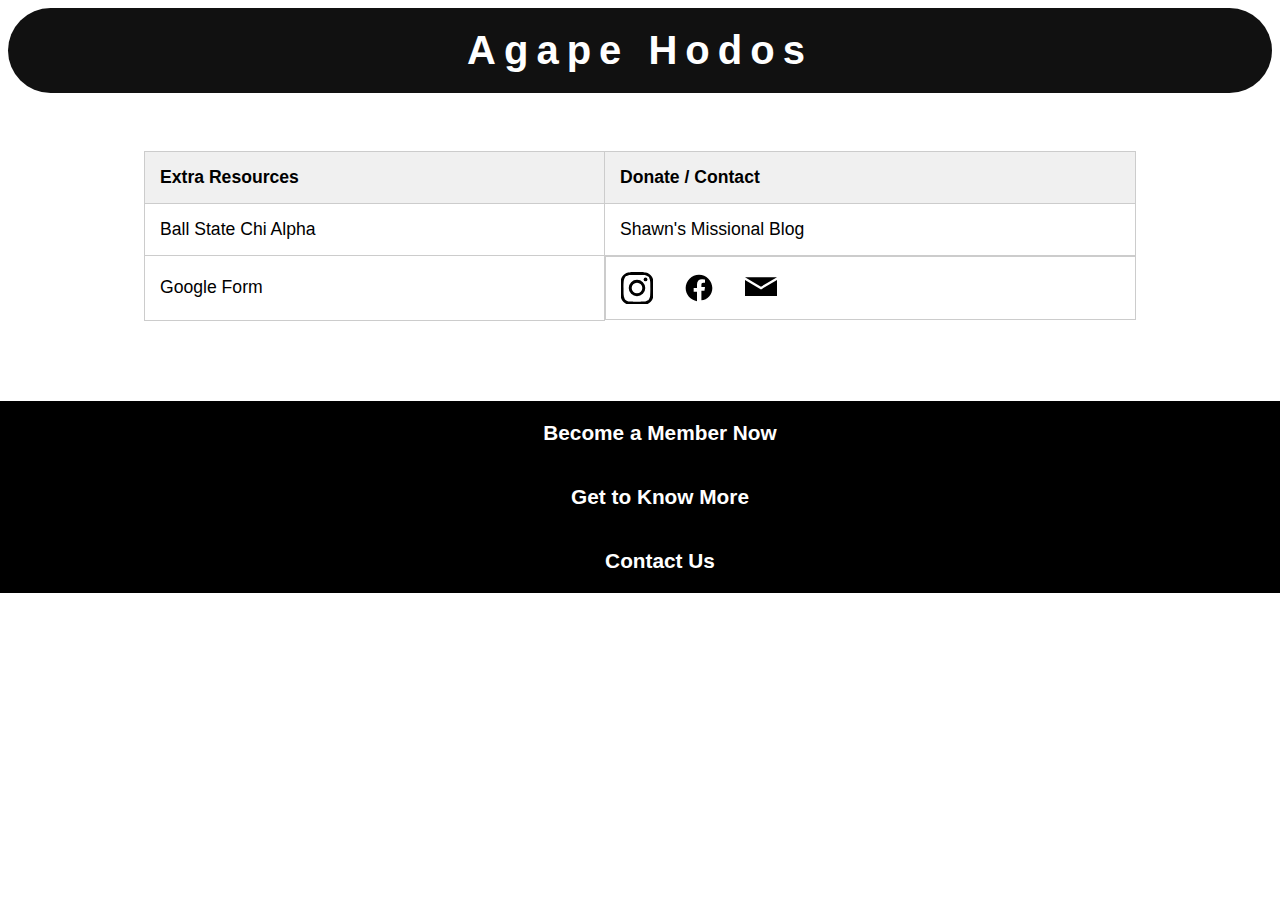
<file: agapehodosresources.html>
<!DOCTYPE html>
<html lang="en">
<head>
    <meta charset="UTF-8">
    <title>Resources - Agape Hodos</title>
    <link rel="stylesheet" href="style.css">
</head>
<body>

<!-- Header -->
<header class="company-header">
    <a href="index.html" style="text-decoration: none; color: inherit;">
        <h1>Agape Hodos</h1>
    </a>
</header>

<!-- Main content -->
<div class="resources-container">

    <table class="resources-table">
        <thead>
            <tr>
                <th>Extra Resources</th>
                <th>Donate / Contact</th>
            </tr>
        </thead>
        <tbody>
            <tr>
                <td>
                    <a href="https://www.bsuchialpha.com/" target="_blank">Ball State Chi Alpha</a>
                </td>
                <td>
                    <a href="https://hamesshawn08.wixsite.com/shawn-barker" target="_blank">Shawn's Missional Blog</a>
                </td>
            </tr>
            <tr>
                <td>
                    <a href="https://docs.google.com/forms/d/e/1FAIpQLScJ5B2NTZrxFyN70BJJHjbeOeMsstf8rqY0YCLqr2OQ0-gdhA/viewform?usp=header" target="_blank">Google Form</a>
                </td>
                <td style="display:flex; gap:15px; align-items:center;">
                    <!-- Instagram SVG -->
                    <a href="https://www.instagram.com/agape_hodos?igsh=MW91YWF2NXZhcm5xNg==" target="_blank">
                        <svg width="32" height="32" viewBox="0 0 24 24" fill="#000">
                            <path d="M12 2.2c3.2 0 3.6 0 4.9.1 1.2.1 1.9.3 2.3.5.6.2 1 .4 1.5.8s.5.9.7 1.5c.2.5.4 1.1.5 2.3.1 1.3.1 1.7.1 4.9s0 3.6-.1 4.9c-.1 1.2-.3 1.9-.5 2.3-.2.6-.4 1-.8 1.5s-.9.5-1.5.7c-.5.2-1.1.4-2.3.5-1.3.1-1.7.1-4.9.1s-3.6 0-4.9-.1c-1.2-.1-1.9-.3-2.3-.5-.6-.2-1-.4-1.5-.8s-.5-.9-.7-1.5c-.2-.5-.4-1.1-.5-2.3-.1-1.3-.1-1.7-.1-4.9s0-3.6.1-4.9c.1-1.2.3-1.9.5-2.3.2-.6.4-1 .8-1.5s.9-.5 1.5-.7c.5-.2 1.1-.4 2.3-.5 1.3-.1 1.7-.1 4.9-.1m0-2.2c-3.3 0-3.7 0-5 .1-1.3.1-2.2.3-3 .7-.8.4-1.5.9-2.1 1.5s-1.1 1.3-1.5 2.1c-.4.8-.6 1.7-.7 3-.1 1.3-.1 1.7-.1 5s0 3.7.1 5c.1 1.3.3 2.2.7 3 .4.8.9 1.5 1.5 2.1s1.3 1.1 2.1 1.5c.8.4 1.7.6 3 .7 1.3.1 1.7.1 5 .1s3.7 0 5-.1c1.3-.1 2.2-.3 3-.7.8-.4 1.5-.9 2.1-1.5s1.1-1.3 1.5-2.1c.4-.8.6-1.7.7-3 .1-1.3.1-1.7.1-5s0-3.7-.1-5c-.1-1.3-.3-2.2-.7-3-.4-.8-.9-1.5-1.5-2.1s-1.3-1.1-2.1-1.5c-.8-.4-1.7-.6-3-.7-1.3-.1-1.7-.1-5-.1z"/>
                            <path d="M12 5.8a6.2 6.2 0 1 0 0 12.4 6.2 6.2 0 0 0 0-12.4zm0 10.2a4 4 0 1 1 0-8 4 4 0 0 1 0 8z"/>
                            <circle cx="18.4" cy="5.6" r="1.4"/>
                        </svg>
                    </a>
                    <!-- Facebook SVG -->
                    <a href="https://www.facebook.com/profile.php?id=61584516463944" target="_blank">
                        <svg width="32" height="32" viewBox="0 0 24 24" fill="#000">
                            <path d="M22 12c0-5.5-4.5-10-10-10S2 6.5 2 12c0 5 3.7 9.1 8.5 9.9v-7h-2.5v-2.9h2.5V9.3c0-2.5 1.5-3.9 3.7-3.9 1.1 0 2.3.2 2.3.2v2.5h-1.2c-1.2 0-1.5.7-1.5 1.4v1.7h2.7l-.4 2.9h-2.3v7C18.3 21.1 22 17 22 12z"/>
                        </svg>
                    </a>
                    <!-- Email SVG -->
                    <a href="mailto:agapehodos@gmail.com">
                        <svg width="32" height="32" viewBox="0 0 24 24" fill="#000">
                            <path d="M12 13.065L0 6V18h24V6l-12 7.065zm12-9.065H0l12 7 12-7z"/>
                        </svg>
                    </a>
                </td>
            </tr>
        </tbody>
    </table>

</div>


<!-- Navigation buttons -->
<div class="return-home" style="margin-top:30px;">
    <a href="agapehodossignup.html" class="bottom-btn primary">Become a Member Now</a>
    <a href="agapehodosinfo.html" class="bottom-btn primary">Get to Know More</a>
    <a href="agapehodoscontact.html" class="bottom-btn primary">Contact Us</a>
</div>

</body>
</html>
</file>
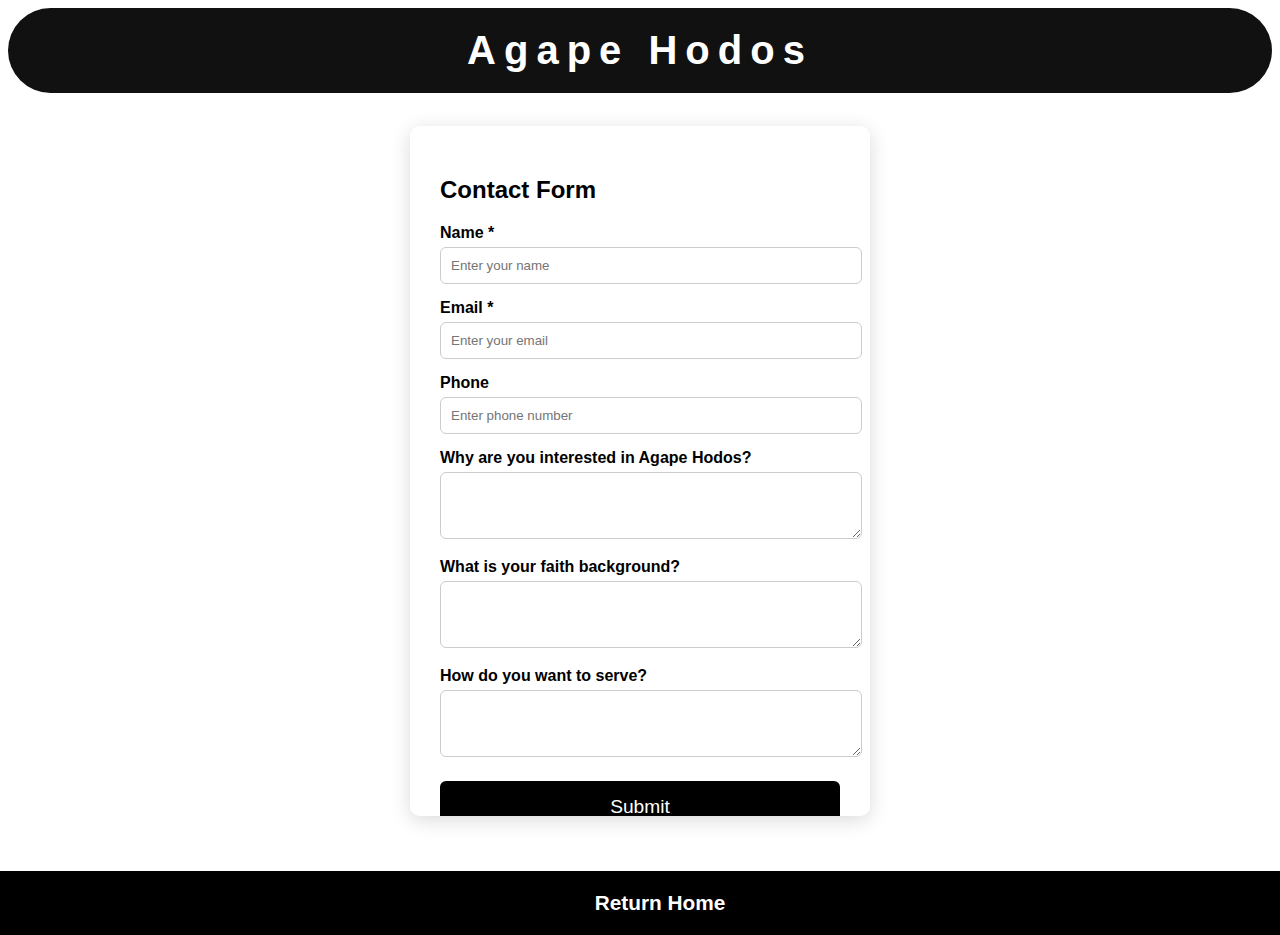
<file: agapehodossignup.html>
<!DOCTYPE html>
<html lang="en">
<head>
    <meta charset="UTF-8">
    <title>Sign Up - Agape Hodos</title>
    <link rel="stylesheet" href="style.css">
</head>
<body>

<!-- Header -->
<header class="company-header">
    <h1>Agape Hodos</h1>
</header>

<!-- Form Wrapper -->
<div class="signup-page">

    <form id="signupForm" class="signup-form">

        <h2>Contact Form</h2>

        <!-- Name -->
        <label>Name *</label>
        <input type="text" id="name" required pattern="[A-Za-z\s]+" placeholder="Enter your name">

        <!-- Email -->
        <label>Email *</label>
        <input type="email" id="email" required placeholder="Enter your email">

        <!-- Phone -->
        <label>Phone</label>
        <input type="tel" id="phone" pattern="[0-9\-+\s()]*" placeholder="Enter phone number">

        <!-- Questions -->
        <label>Why are you interested in Agape Hodos?</label>
        <textarea rows="3"></textarea>

        <label>What is your faith background?</label>
        <textarea rows="3"></textarea>

        <label>How do you want to serve?</label>
        <textarea rows="3"></textarea>

        <!-- Submit -->
        <button type="submit" class="submit-btn">Submit</button>

    </form>

</div>

<!-- Return Home Button -->
<div class="return-home">
    <a href="agapehodosmainhub.html" class="bottom-btn primary">Return Home</a>
</div>

<script src="signup.js"></script>

</body>
</html>
</file>
<file: style.css>
body {
    margin: 0;
    font-family: Arial, sans-serif;
}

/* Splash Screen */
#splash {
    position: fixed;
    width: 100%;
    height: 100vh;
    background: black;
    display: flex;
    justify-content: center;
    align-items: center;
    z-index: 9999;
    opacity: 1;
    transition: opacity 1.5s ease;
}

#splash.fade-out {
    opacity: 0;
    pointer-events: none;
}

#logo {
    width: 300px;
}

/* Main Content */
#main-content {
    display: none;
    padding: 40px;
}

.company-header {
    margin: 0.5rem;
    background-color: #111;
    color: white;
    text-align: center;
    padding: 20px 0;
    border-radius: 6rem;
}

.company-header h1 {
    margin: 0;
    font-size: 2.5rem;
    letter-spacing: .5rem;
}

.hub-sections {
    display: flex;
    justify-content: center;
    gap: 40px;
    padding: 20px;
    flex-wrap: wrap;
}

.hub-card {
    width: 300px;
    text-align: center;
}

.hub-card img {
    width: 100%;
    height: auto;
    border-radius: 10px;
}

.hub-card h3 {
    margin-top: 15px;
}

.hub-card p {
    color: #555;
}

.bottom-buttons {
    width: 100%;
    margin-top: 40px;
}

.bottom-btn {
    display: block;
    width: 100%;
    text-align: center;
    padding: 20px;
    text-decoration: none;
    font-size: 1.3rem;
    font-weight: bold;
}

.primary {
    background-color: black;
    color: white;
}

.bottom-btn:hover {
    opacity: 0.9;
}

@media (max-width: 768px) {
    .hub-sections {
        flex-direction: column;
        align-items: center;
        gap: 20px;
        padding: 10px;
    }

    .hub-card {
        width: 95%;
        max-width: 400px;
    }

    .bottom-btn {
        padding: 15px;
        font-size: 1.1rem;
    }
}

.info-container {
    display: flex;
    height: calc(100vh - 120px);
}


.info-left {
    width: 66.66%;
    display: flex;
    flex-direction: column;
}

.info-block {
    flex: 1;
    padding: 20px;
}

.image-row {
    display: flex;
    gap: 20px;
    margin-top: 20px;
}

.image-card {
    flex: 1;
    text-align: center;
}

.image-card img {
    width: 100%;
    border-radius: 10px;
}

.info-right {
    width: 33.33%;
    display: flex;
    flex-direction: column;
    height: 150%;
}

.beliefs-section {
    flex-grow: 1;
    padding: 20px;
    overflow-y: auto;
    border-left: 2px solid #ddd;
}

.info-buttons {
    display: flex;
    flex-direction: column;
    gap: 10px;
    padding: 10px;
}


.info-btn {
    text-decoration: none;
    text-align: center;
    padding: 20px;
    font-size: 1.2rem;
    font-weight: bold;
}

.info-btn.primary {
    background: black;
    color: white;
}

.info-btn.secondary {
    background: #ddd;
    color: black;
}

.info-btn:hover {
    opacity: 0.9;
}

@media (max-width: 768px) {

    .info-container {
        flex-direction: column;
        height: auto;
    }

    .info-left, .info-right {
        width: 100%;
    }

    .image-row {
        flex-direction: column;
        gap: 15px;
    }

    .image-card {
        width: 100%;
    }

    
    .beliefs-section {
        max-height: 300px;
        overflow-y: auto;
        border-left: none;
        border-top: 2px solid #ddd;
    }

    .info-buttons {
        flex-direction: column;
        gap: 10px;
        margin-top: 20px;
    }

    .info-btn {
        width: 100%;
        padding: 15px;
        font-size: 1.1rem;
    }
}

.contact-container {
    display: flex;
    flex-wrap: wrap;
    justify-content: center;
    gap: 30px;
    padding: 30px;
}

.staff-card {
    width: 280px;
    text-align: center;
    background: #f8f8f8;
    padding: 20px;
    border-radius: 10px;
}

.staff-card img {
    width: 100%;
    border-radius: 10px;
    margin-bottom: 15px;
}

.staff-card h3 {
    margin-bottom: 10px;
}

.return-home {
    width: 100%;
    margin-top: 30px;
}

@media (max-width: 768px) {
    .staff-card {
        width: 95%;
        max-width: 400px;
    }

    .contact-container {
        gap: 20px;
        padding: 20px;
    }

    .return-home {
        margin-top: 20px;
        text-align: center;
    }

    .return-home a {
        display: inline-block;
        width: 80%;
        padding: 15px;
        font-size: 1.2rem;
        text-decoration: none;
        background: black;
        color: white;
        border-radius: 8px;
    }

    .return-home a:hover {
        opacity: 0.9;
    }
}

.signup-page {
    display: flex;
    justify-content: center;
    align-items: center;
    height: calc(100vh - 160px);
}

.signup-form {
    width: 400px;
    max-height: 70vh;
    overflow-y: auto;
    background: white;
    padding: 30px;
    border-radius: 10px;
    box-shadow: 0 4px 20px rgba(0,0,0,0.15);
}

.signup-form label {
    display: block;
    margin-top: 15px;
    font-weight: bold;
}

.signup-form input,
.signup-form textarea {
    width: 100%;
    padding: 10px;
    margin-top: 5px;
    border-radius: 6px;
    border: 1px solid #ccc;
}

.submit-btn {
    width: 100%;
    margin-top: 20px;
    padding: 15px;
    font-size: 1.2rem;
    background: black;
    color: white;
    border: none;
    border-radius: 6px;
    cursor: pointer;
}

.submit-btn:hover {
    opacity: 0.9;
}

@media (max-width: 768px) {
    .signup-page {
        padding: 20px;
        height: auto;
        align-items: flex-start;
    }

    .signup-form {
        width: 95%;
        max-width: 450px;
        max-height: 80vh;
        padding: 20px;
    }

    .signup-form input,
    .signup-form textarea {
        font-size: 1rem;
        padding: 10px;
    }

    .submit-btn {
        padding: 15px;
        font-size: 1.1rem;
    }
}

.resources-container {
    display: flex;
    justify-content: center;
    padding: 50px 20px;
}

.resources-table {
    width: 80%;
    border-collapse: collapse;
    text-align: left;
    font-size: 1.1rem;
}

.resources-table th,
.resources-table td {
    border: 1px solid #ccc;
    padding: 15px;
}

.resources-table th {
    background-color: #f0f0f0;
}

.resources-table a {
    text-decoration: none;
    color: #000;
}

.resources-table a:hover {
    text-decoration: underline;
}

/* Icons styling */
.resources-table svg {
    margin-right: 15px;
    vertical-align: middle;
    cursor: pointer;
}

.resources-table svg:hover {
    fill: #555; /* subtle hover color */
}

@media (max-width: 768px) {

    .resources-container {
        padding: 20px 10px;
    }

    .resources-table {
        width: 100%;
        font-size: 1rem;
        display: block;
        overflow-x: auto;
    }

    .resources-table th,
    .resources-table td {
        padding: 10px;
        white-space: nowrap;
    }

    .resources-table svg {
        width: 28px;
        height: 28px;
        margin-right: 10px;
    }
}
</file>
